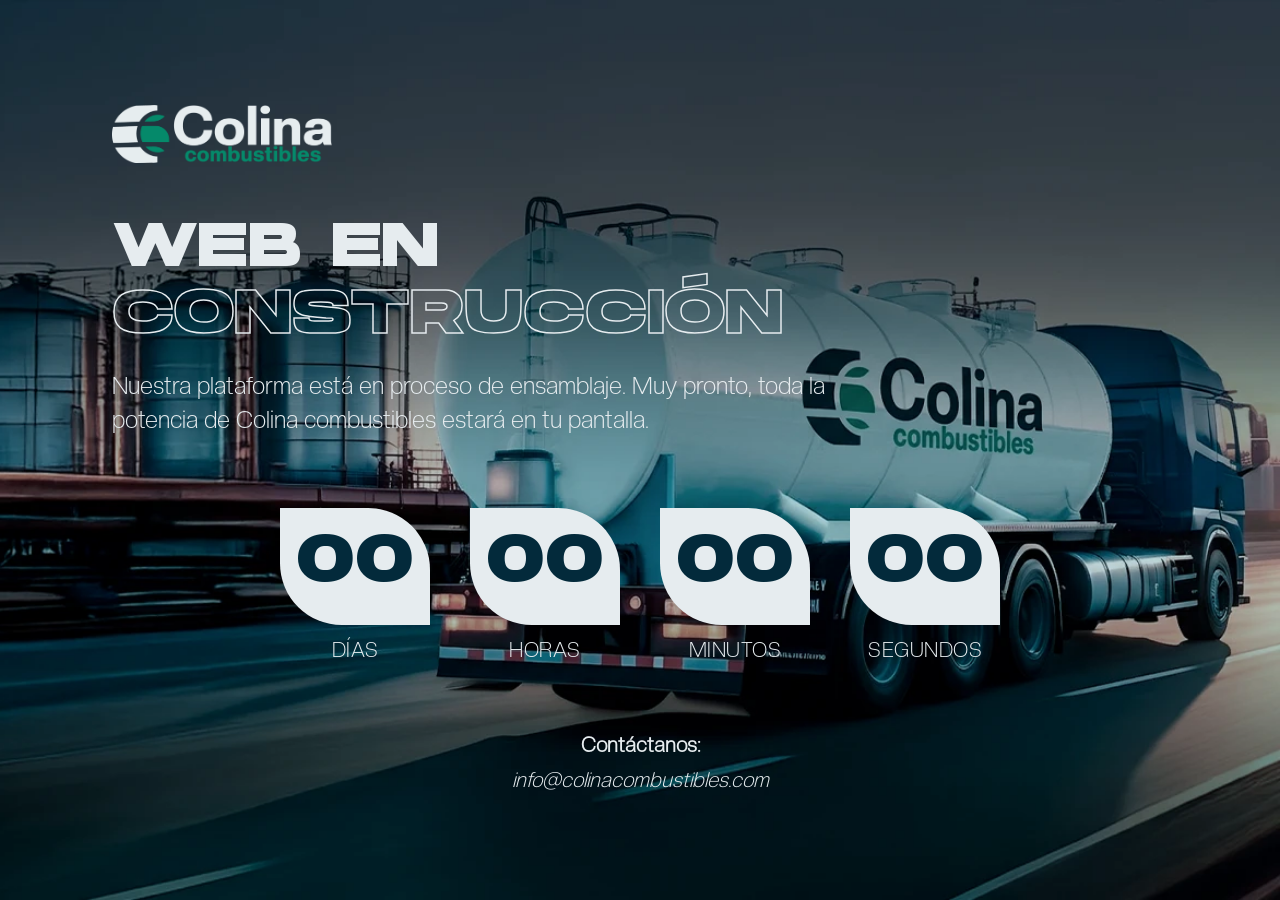
<file: index.html>
<!DOCTYPE html>
<html lang="es">

<head>
    <meta charset="UTF-8">
    <meta name="viewport" content="width=device-width, initial-scale=1.0">
    <title>Colina Combustibles - Web en Construcción</title>
    <link rel="icon" type="image/x-icon" href="img/isotipo.ico">
    <link href="https://cdn.jsdelivr.net/npm/bootstrap@5.3.2/dist/css/bootstrap.min.css" rel="stylesheet">
    <link rel="stylesheet" href="css/styles.css?v=0.2.3">
</head>

<body class="construction">

    <div class="construction__background"></div>

    <div class="construction__container">

        <!-- Header / Logo -->
        <header class="construction__header">
            <img src="img/logo.webp" alt="Colina Combustibles Logo" class="construction__logo">
        </header>

        <!-- Main Content -->
        <main class="construction__content">
            <div class="construction__text-wrapper">
                <h1 class="construction__title">
                    <span class="construction__title--solid">WEB EN</span><br>
                    <span class="construction__title--outline">CONSTRUCCIÓN</span>
                </h1>
                <p class="construction__subtitle">
                    Nuestra plataforma está en proceso de ensamblaje. Muy pronto, toda
                    la potencia de Colina combustibles estará en tu pantalla.
                </p>
            </div>
        </main>

        <!-- Bottom Section: Countdown & Footer -->
        <div class="construction__bottom">

            <!-- Countdown Timer -->
            <section class="countdown" aria-label="Cuenta regresiva">
                <div class="countdown__item">
                    <div class="countdown__number" id="days">00</div>
                    <div class="countdown__label">DÍAS</div>
                </div>
                <div class="countdown__item">
                    <div class="countdown__number" id="hours">00</div>
                    <div class="countdown__label">HORAS</div>
                </div>
                <div class="countdown__item">
                    <div class="countdown__number" id="minutes">00</div>
                    <div class="countdown__label">MINUTOS</div>
                </div>
                <div class="countdown__item">
                    <div class="countdown__number" id="seconds">00</div>
                    <div class="countdown__label">SEGUNDOS</div>
                </div>
            </section>

            <!-- Footer / Contact -->
            <footer class="construction__footer">
                <p class="construction__footer-label">Contáctanos:</p>
                <a href="mailto:info@colinacombustibles.com" class="construction__contact-link">
                    info@colinacombustibles.com
                </a>
            </footer>

        </div>

    </div>

    <script src="https://cdn.jsdelivr.net/npm/bootstrap@5.3.2/dist/js/bootstrap.bundle.min.js"></script>
    <script src="js/main.js"></script>
</body>

</html>
</file>
<file: css/styles.css>
@font-face {
    font-family: 'Hanson';
    src: url('../fonts/hanson-bold.ttf') format('truetype');
    font-weight: bold;
    font-style: normal;
}

@font-face {
    font-family: 'Creato Display';
    src: url('../fonts/CreatoDisplay-Light.otf') format('opentype');
    font-weight: 300;
    font-style: normal;
}

:root {
    --color-industrial-blue: #032A3B;
    --color-ochre-gold: #C48A1A;
    --color-dark-grey: #1F2A30;
    --color-fog-white: #E6ECEF;
    --color-emerald-green: #04886a;

    --logo-w: clamp(130px, 45vw, 160px);
    --title-font-size: clamp(1rem, 7.5vw, 2.5rem);
    --subtitle-font-size: clamp(1.1rem, 4vw, 1.25rem);
    --cd-item-w: clamp(85px, 22vw, 110px);
    --cd-item-h: clamp(70px, 18vw, 90px);
    --cd-font-size: clamp(2rem, 6vw, 2.8rem);
    --cd-radius: 0 clamp(28px, 7vw, 36px) clamp(28px, 7vw, 36px) 0;
    --cd-label-sz: clamp(0.85rem, 2.5vw, 1rem);
    --cd-gap: clamp(10px, 3vw, 20px);
    --footer-label-sz: clamp(1rem, 3vw, 1.1rem);
    --footer-link-sz: clamp(1rem, 3vw, 1.1rem);
}

*,
*::before,
*::after {
    box-sizing: border-box;
}

html,
body {
    margin: 0;
    padding: 0;
    background-color: var(--color-dark-grey);
    font-family: 'Creato Display', sans-serif;
    color: var(--color-fog-white);
    overflow-x: hidden;
}

h1,
h2,
h3,
.construction__title,
.countdown__number {
    font-family: 'Hanson', sans-serif;
}

.construction {
    position: relative;
    width: 100%;
    min-height: 100vh;
    min-height: 100svh;
    display: flex;
    flex-direction: column;
}

.construction__background {
    position: fixed;
    top: 0;
    left: 0;
    width: 100vw;
    height: 100vh;
    height: 100lvh;
    background-image: url('../img/mobile.webp');
    background-size: cover;
    background-position: center;
    background-repeat: no-repeat;
    z-index: 1;
    transform: translateZ(0);
    -webkit-transform: translateZ(0);
    backface-visibility: hidden;
    -webkit-backface-visibility: hidden;
}

.construction__container {
    position: relative;
    z-index: 3;
    display: flex;
    flex-direction: column;
    justify-content: center;
    min-height: 100vh;
    min-height: 100svh;
    padding: 4rem 1.5rem 3rem;
    gap: 2.5rem;
}

.construction__header {
    display: flex;
    justify-content: center;
    flex-shrink: 0;
}

.construction__logo {
    width: var(--logo-w);
    height: auto;
}

.construction__content {
    display: flex;
    flex-direction: column;
    justify-content: center;
    align-items: center;
    text-align: center;
}

.construction__text-wrapper {
    max-width: 100%;
}

.construction__title {
    font-size: var(--title-font-size);
    margin: 0 0 1rem 0;
    line-height: 1.1;
    letter-spacing: 0;
    white-space: nowrap;
}

.construction__title--solid {
    color: var(--color-fog-white);
}

.construction__title--outline {
    color: transparent;
    -webkit-text-stroke: 1.5px var(--color-fog-white);
}

.construction__subtitle {
    font-size: var(--subtitle-font-size);
    line-height: 1.4;
    max-width: 500px;
    margin: 0 auto;
    font-weight: 300;
}

.construction__bottom {
    margin-top: 3.5rem;
    display: flex;
    flex-direction: column;
    align-items: center;
    flex-shrink: 0;
}

.countdown {
    display: grid;
    grid-template-columns: repeat(2, 1fr);
    gap: var(--cd-gap);
    margin-bottom: 4rem;
}

.countdown__item {
    display: flex;
    flex-direction: column;
    align-items: center;
}

.countdown__number {
    width: var(--cd-item-w);
    aspect-ratio: 170 / 132;
    font-size: calc(var(--cd-item-w) * 0.45);
    background-color: var(--color-fog-white);
    color: var(--color-industrial-blue);
    display: flex;
    justify-content: center;
    align-items: center;
    border-radius: 0 calc(var(--cd-item-w) * 0.4117) 0 calc(var(--cd-item-w) * 0.4117);
    line-height: 1;
}

.countdown__label {
    margin-top: 0.6rem;
    font-size: var(--cd-label-sz);
    font-weight: 300;
    letter-spacing: 0.5px;
}

.construction__footer {
    text-align: center;
}

.construction__footer-label {
    font-size: var(--footer-label-sz);
    font-weight: bold;
    margin: 0 0 0.2rem 0;
}

.construction__contact-link {
    font-size: var(--footer-link-sz);
    color: var(--color-fog-white);
    text-decoration: none;
    font-style: italic;
    transition: color 0.3s;
    word-break: break-all;
}

.construction__contact-link:hover {
    color: var(--color-ochre-gold);
}

@media (min-width: 600px) and (orientation: portrait) {
    :root {
        --logo-w: clamp(160px, 30vw, 220px);
        --title-font-size: clamp(2rem, 6vw, 3.5rem);
        --subtitle-font-size: clamp(1.25rem, 2.5vw, 1.5rem);
        --cd-item-w: clamp(110px, 20vw, 140px);
        --cd-item-h: clamp(90px, 16vw, 110px);
        --cd-font-size: clamp(2.8rem, 5vw, 3.5rem);
        --cd-radius: 0 clamp(36px, 7vw, 46px) clamp(36px, 7vw, 46px) 0;
        --cd-label-sz: clamp(1rem, 2vw, 1.2rem);
        --cd-gap: clamp(15px, 4vw, 30px);
        --footer-label-sz: clamp(1.1rem, 2.5vw, 1.3rem);
        --footer-link-sz: clamp(1.1rem, 2.5vw, 1.3rem);
    }

    .construction__background {
        background-image: url('../img/tablet-vertical.webp');
        background-position: right bottom;
    }

    .construction__container {
        padding: 5rem 3rem 4rem;
        gap: 3.5rem;
    }

    .construction__subtitle {
        max-width: 650px;
    }
}

@media (min-width: 768px) and (orientation: landscape) {
    :root {
        --logo-w: clamp(150px, 15vw, 180px);
        --title-font-size: clamp(1.8rem, 3.5vw, 3rem);
        --subtitle-font-size: clamp(1.15rem, 1.8vw, 1.3rem);
        --cd-item-w: clamp(100px, 12vw, 130px);
        --cd-item-h: clamp(80px, 10vw, 100px);
        --cd-font-size: clamp(2.5rem, 4vw, 3.2rem);
        --cd-radius: 0 clamp(33px, 4vw, 43px) clamp(33px, 4vw, 43px) 0;
        --cd-label-sz: clamp(0.9rem, 1.5vw, 1.1rem);
        --cd-gap: clamp(15px, 2vw, 25px);
        --footer-label-sz: clamp(1rem, 1.5vw, 1.15rem);
        --footer-link-sz: clamp(1rem, 1.5vw, 1.15rem);
    }

    .construction__background {
        background-image: url('../img/tablet-horizontal.webp');
        background-position: right bottom;
    }

    .construction__container {
        padding: 4rem 5rem;
        justify-content: center;
        gap: 2.5rem;
    }

    .construction__header {
        justify-content: flex-start;
    }

    .construction__content {
        align-items: flex-start;
        text-align: left;
    }

    .construction__subtitle {
        margin: 0;
        max-width: 600px;
    }

    .construction__bottom {
        align-items: center;
        margin-top: 1rem;
    }

    .countdown {
        grid-template-columns: repeat(4, 1fr);
        gap: 1.5rem;
    }
}

@media (min-width: 1025px) and (orientation: landscape) {
    :root {
        --logo-w: 220px;
        --title-font-size: 3.8rem;
        --subtitle-font-size: 1.5rem;
        --cd-item-w: 150px;
        --cd-item-h: 120px;
        --cd-font-size: 4rem;
        --cd-radius: 0 50px 0 50px;
        --cd-label-sz: 1.3rem;
        --cd-gap: 30px;
        --footer-label-sz: 1.3rem;
        --footer-link-sz: 1.3rem;
    }

    .construction__background {
        background-image: url('../img/desktop.webp');
        background-position: right bottom;
    }

    .construction__container {
        padding: 5rem 7rem;
        gap: 3.5rem;
    }

    .construction__subtitle {
        max-width: 750px;
    }

    .countdown {
        gap: 2.5rem;
    }
}

@media (max-height: 500px) and (orientation: landscape) {
    :root {
        --logo-w: 120px;
        --title-font-size: 1.8rem;
        --subtitle-font-size: 1rem;
        --cd-item-w: 80px;
        --cd-item-h: 60px;
        --cd-font-size: 1.8rem;
        --cd-radius: 0 25px 25px 0;
        --cd-gap: 10px;
    }

    .construction__container {
        padding: 2rem 3rem;
        gap: 1.5rem;
    }

    .countdown {
        margin-bottom: 1rem;
    }
}
</file>
